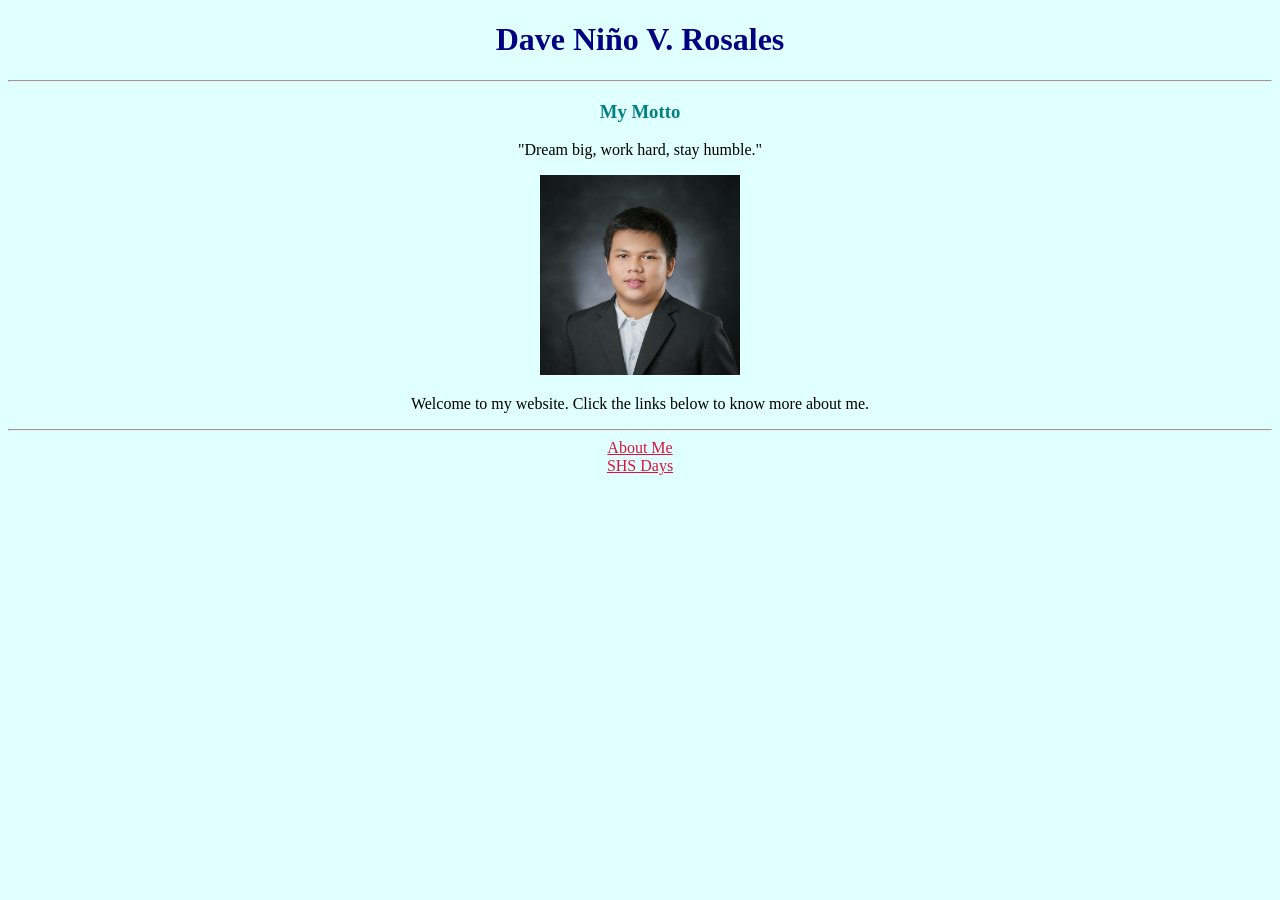
<file: index.html>
<!DOCTYPE html>
<html>
<head>
  <title>Home</title>
  <link rel="stylesheet" href="style.css">
</head>
<body>
  <h1>Dave Niño V. Rosales</h1>
  <hr>

  <h3>My Motto</h3>
  <p>"Dream big, work hard, stay humble."</p>

  <p style="text-align: center;"><img src="img/resume_photo.jpg" alt="My picture" width="200"></p>

  <p>Welcome to my website. Click the links below to know more about me.</p>
  <hr>

  <a href="about.html">About Me</a>
  <br>
  <a href="shsdays.html">SHS Days</a>
</body>
</html>
</file>
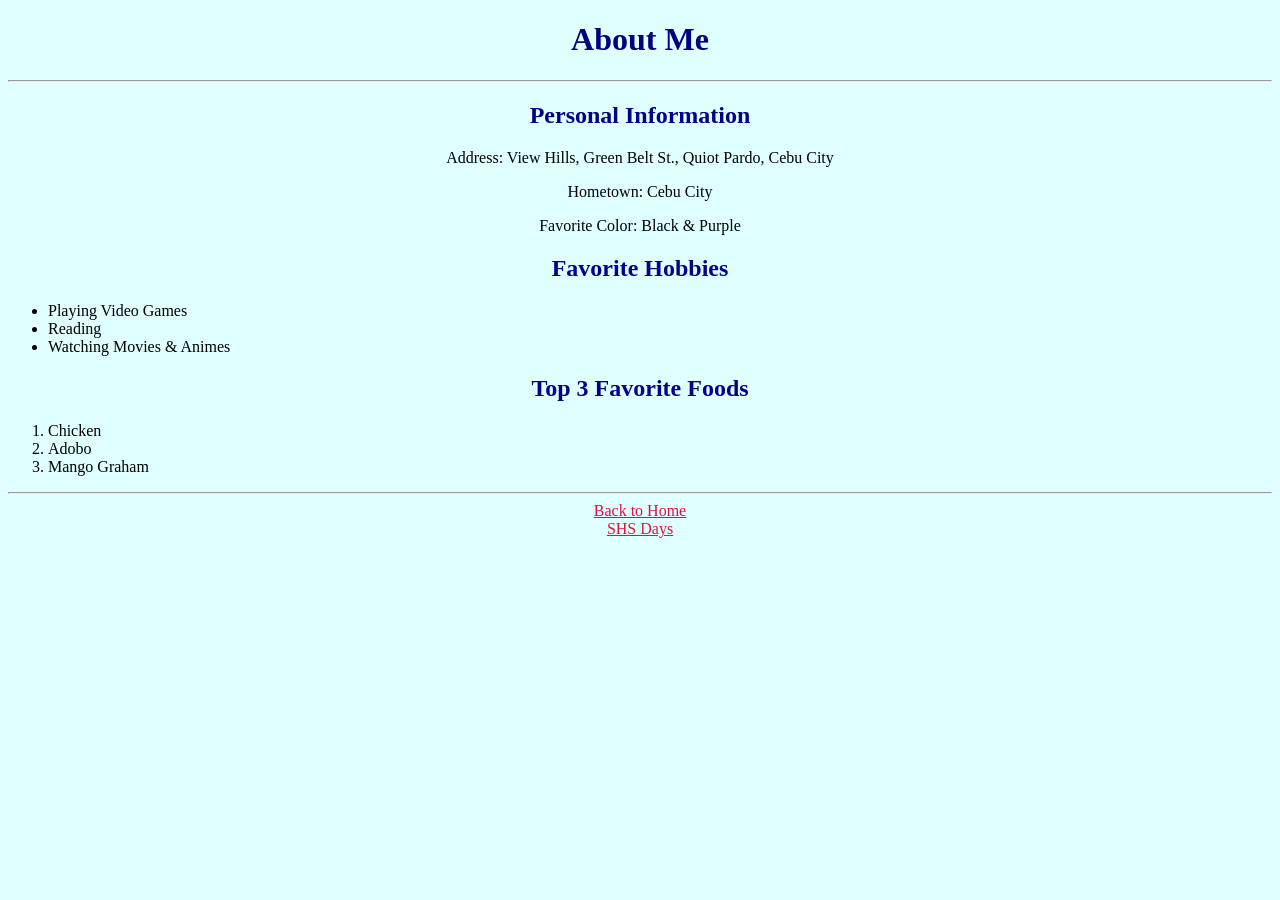
<file: about.html>
<!DOCTYPE html>
<html>
<head>
  <title>About Me</title>
  <link rel="stylesheet" href="style.css">
</head>
<body>
  <h1>About Me</h1>
  <hr>

  <h2>Personal Information</h2>
  <p>Address: View Hills, Green Belt St., Quiot Pardo, Cebu City</p>
  <p>Hometown: Cebu City</p>
  <p>Favorite Color: Black &amp; Purple</p>

  <h2>Favorite Hobbies</h2>
  <ul>
    <li>Playing Video Games</li>
    <li>Reading</li>
    <li>Watching Movies &amp; Animes</li>
  </ul>

  <h2>Top 3 Favorite Foods</h2>
  <ol>
    <li>Chicken</li>
    <li>Adobo</li>
    <li>Mango Graham</li>
  </ol>
  <hr>
  <a href="index.html">Back to Home</a>
  <br>
  <a href="shsdays.html">SHS Days</a>
</body>
</html>
</file>
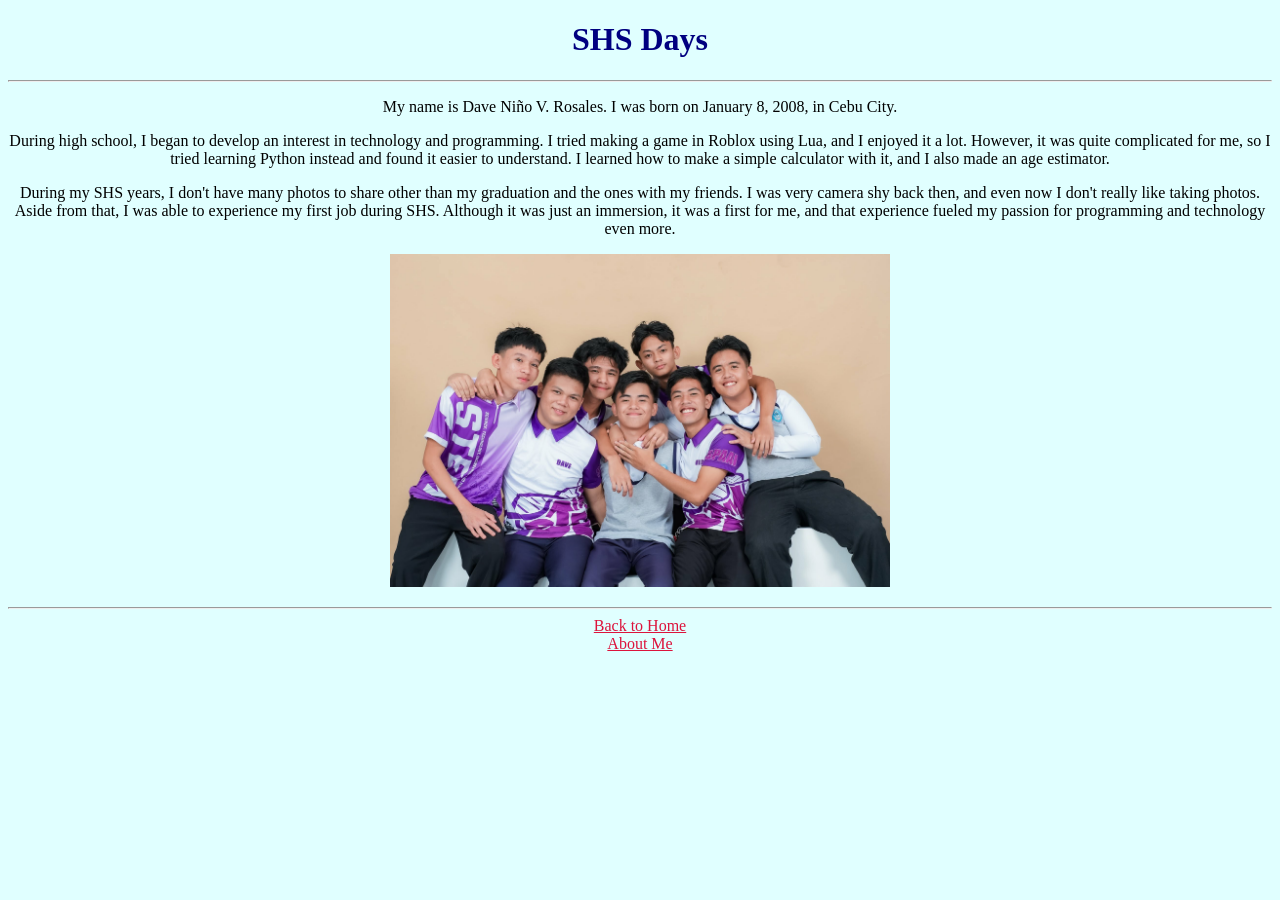
<file: shsdays.html>
<!DOCTYPE html>
<html>
<head>
  <title>SHS Days</title>
  <link rel="stylesheet" href="style.css">
</head>
<body>
  <h1>SHS Days</h1>
  <hr>


  <p>My name is Dave Niño V. Rosales. I was born on January 8, 2008, in Cebu City.</p>

  <p>During high school, I began to develop an interest in technology and programming. I tried making a game in Roblox using Lua, and I enjoyed it a lot. However, it was quite complicated for me, so I tried learning Python instead and found it easier to understand. I learned how to make a simple calculator with it, and I also made an age estimator.</p>

  <p>During my SHS years, I don't have many photos to share other than my graduation and the ones with my friends. I was very camera shy back then, and even now I don't really like taking photos. Aside from that, I was able to experience my first job during SHS. Although it was just an immersion, it was a first for me, and that experience fueled my passion for programming and technology even more.</p>

  <p style="text-align: center;"><img src="img/shs_group.jpg" alt="SHS Group Photo" width="500"></p>

  <hr>
  <a href="index.html">Back to Home</a>
  <br>
  <a href="about.html">About Me</a>
</body>
</html>
</file>
<file: style.css>
body {
  background-color: lightcyan;
  color: black;
  text-align: center;
}

h1 {
  color: navy;
  text-align: center;
}

h2 {
  color: darkblue;
  text-align: center;
}

h3 {
  color: teal;
  text-align: center;
}

p {
  color: black;
  text-align: center;
}

ul, ol {
  text-align: left;
}

a {
  color: crimson;
}
</file>
